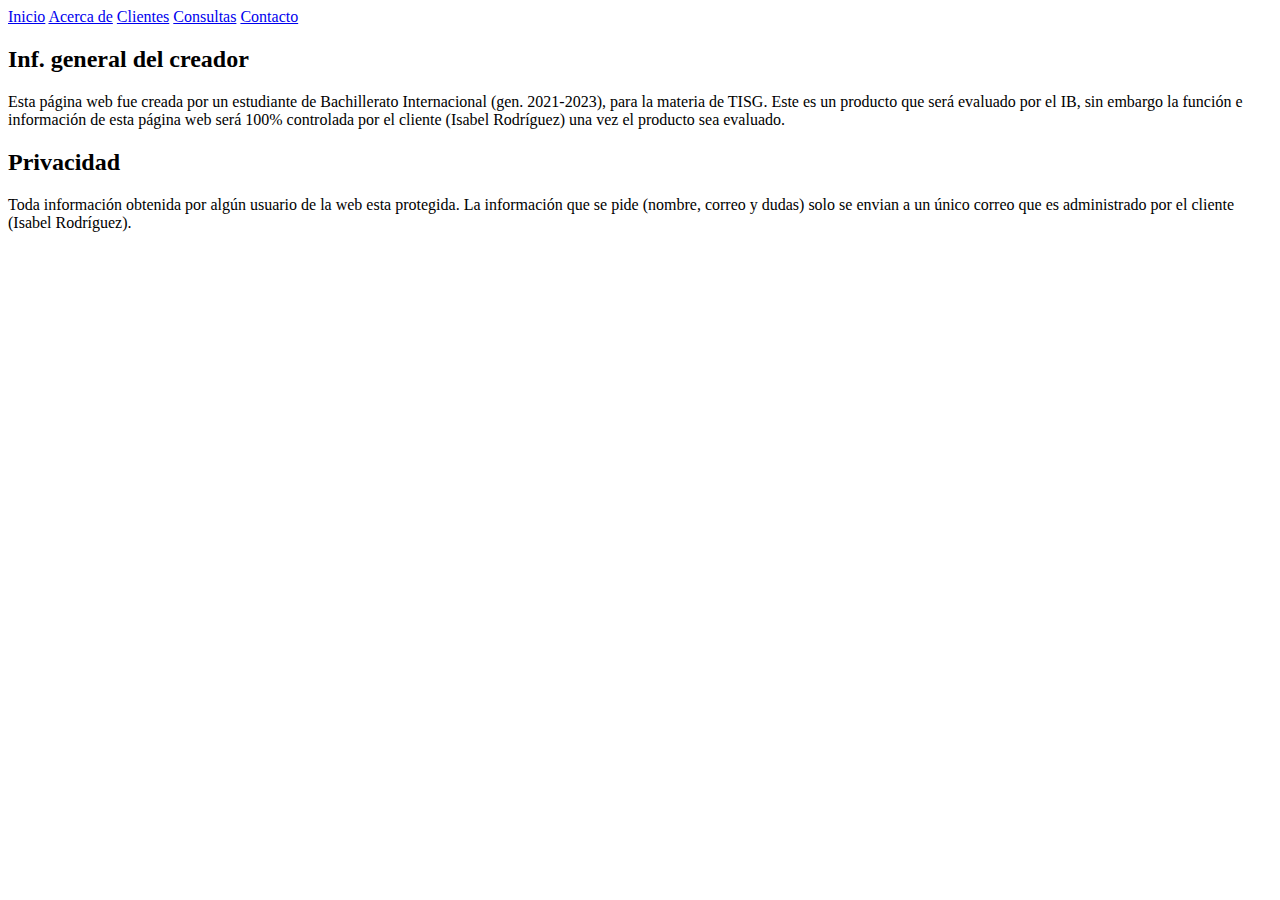
<file: Creador.html>
<!doctype html>
<html>
<head>
<meta charset="UTF-8">
<title>Creador</title>
</head>
	<header class="hero"> 
		
		<div class="container"> 
		
		</div>
			<nav class="nav"> 
				<a href="Index3.html" class="nav___items">Inicio</a>
				<a href="Acerca de.html" class="nav___items">Acerca de</a>
				<a href="Clientes.html" class="nav___items">Clientes</a>
				<a href="Consultas.html" class="nav___items">Consultas</a>
				<a href="Contacto.html" class="nav___items nav___items--cta">Contacto</a>
			</nav>
<section class="about container"> 
			<div class="about__texts-a"> 
				<h2 class="subtitle-a"> Inf. general del creador </h2>
				<p class="about__paragraph-a"> Esta página web fue creada por un estudiante de Bachillerato Internacional (gen. 2021-2023), para la materia de TISG. Este es un producto que será evaluado por el IB, sin embargo la función e información de esta página web será 100% controlada por el cliente (Isabel Rodríguez) una vez el producto sea evaluado. </p>
				<h2 class="subtitle-a"> Privacidad </h2>
				<p class="about__paragraph-a"> Toda información obtenida por algún usuario de la web esta protegida. La información que se pide (nombre, correo y dudas) solo se envian a un único correo que es administrado por el cliente (Isabel Rodríguez). </p>
			</div>
			
	
		</section>
	</header>
<body>
</body>
</html>
</file>
